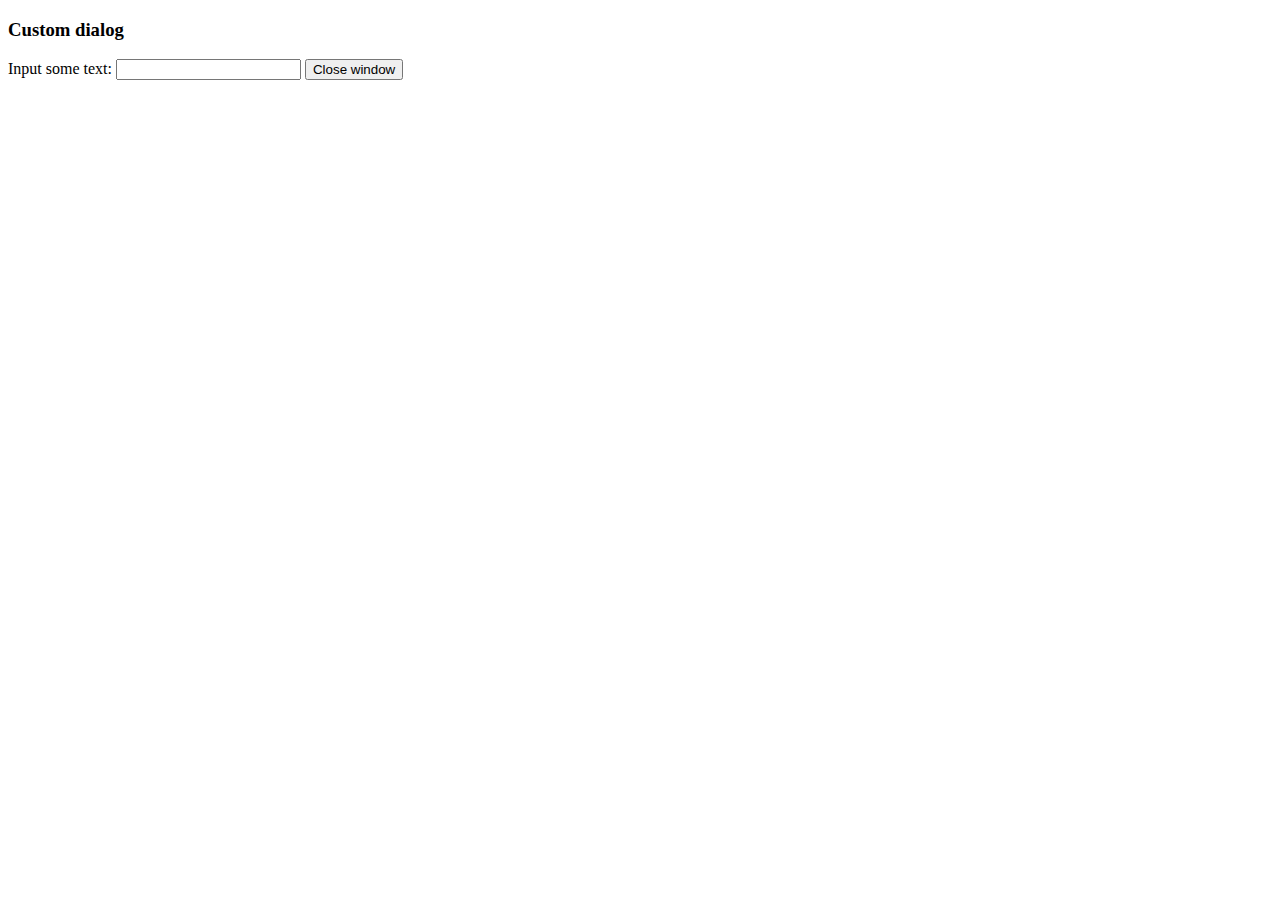
<file: mirador/plugins/example/dialog.html>
<!DOCTYPE html>
<html>
<body>
	<h3>Custom dialog</h3>
	Input some text: <input id="content">
	<button onclick="top.tinymce.activeEditor.windowManager.getWindows()[0].close();">Close window</button>
</body>
</html>
</file>
